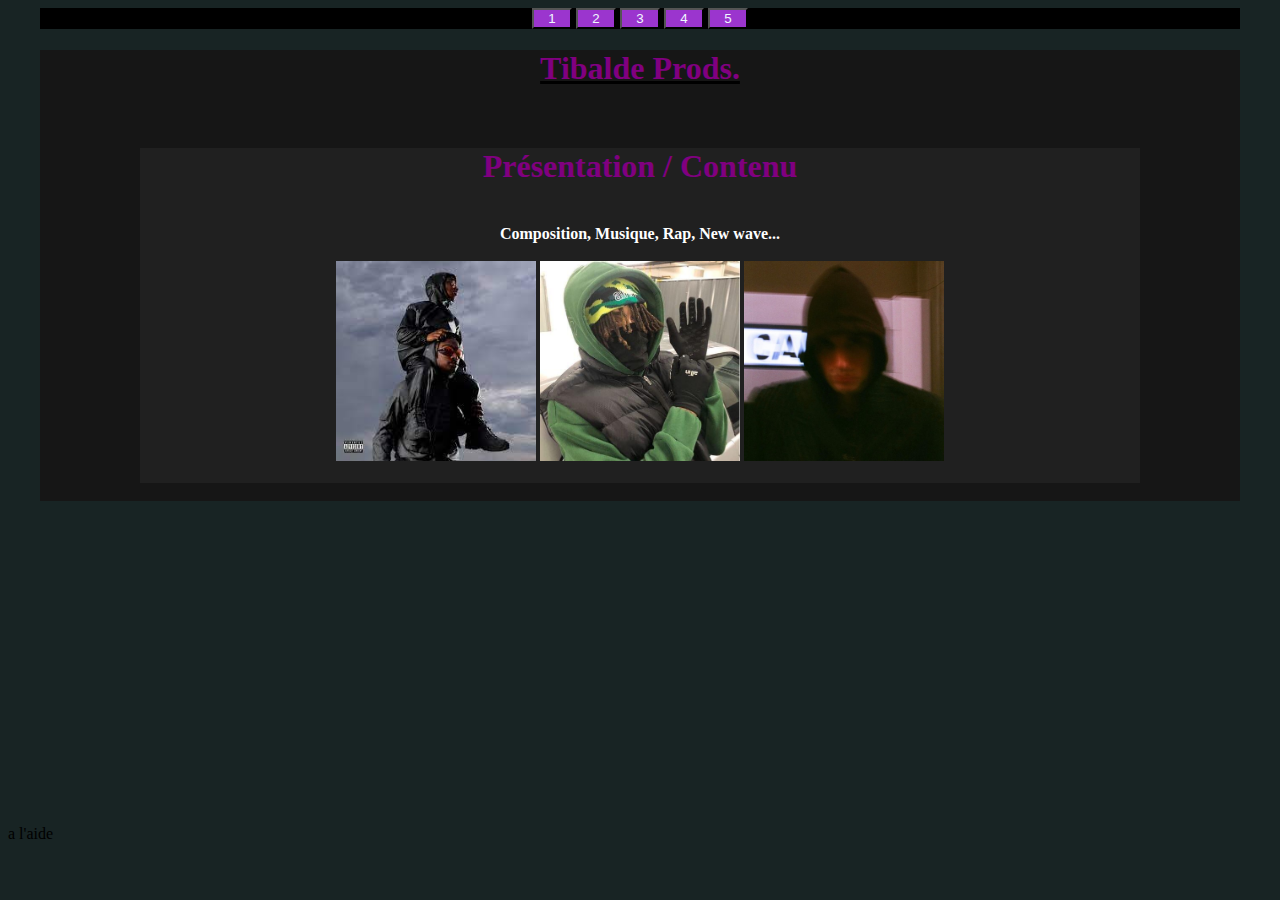
<file: index.html>
<html>
    <head>
        <title>La chaine youtube ou quoi la</title>
        <link rel="stylesheet" href="style.css">
        
    </head>

    <body>


        <div id="buttons">

            <a href = "index.html"><button>1</button></a>
            <a href = "index2.html"><button>2</button></a>
            <a href = "index3.html"><button>3</button></a>
            <a href = "index4.html"><button>4</button></a>
            <a href = "index5.html"><button>5</button></a>


        </div>

        <div id="body">
            

            <u><h1>Tibalde Prods.</h1></u>
            
            <br>
            
            <div id="body2">
                
                <h1>Présentation / Contenu</h1>

                <br>

                <h4 id="margin">Composition, Musique, Rap, New wave...</h4>

                <br>

                <div id="margin">

                <img width = "200" src="images/lafaive.jpg">
                <img width = "200" src="images/8Ruki.jpg">
                <img width = "200" src="images/serane.jpg">

                </div>
                
                <br>
    
            </div>
            
            <br>
        
        </div>

        <br>

    </body>
    <br><br><br><br><br><br><br><br><br><br><br><br><br><br><br><br><br>
    a l'aide
</html>
</file>
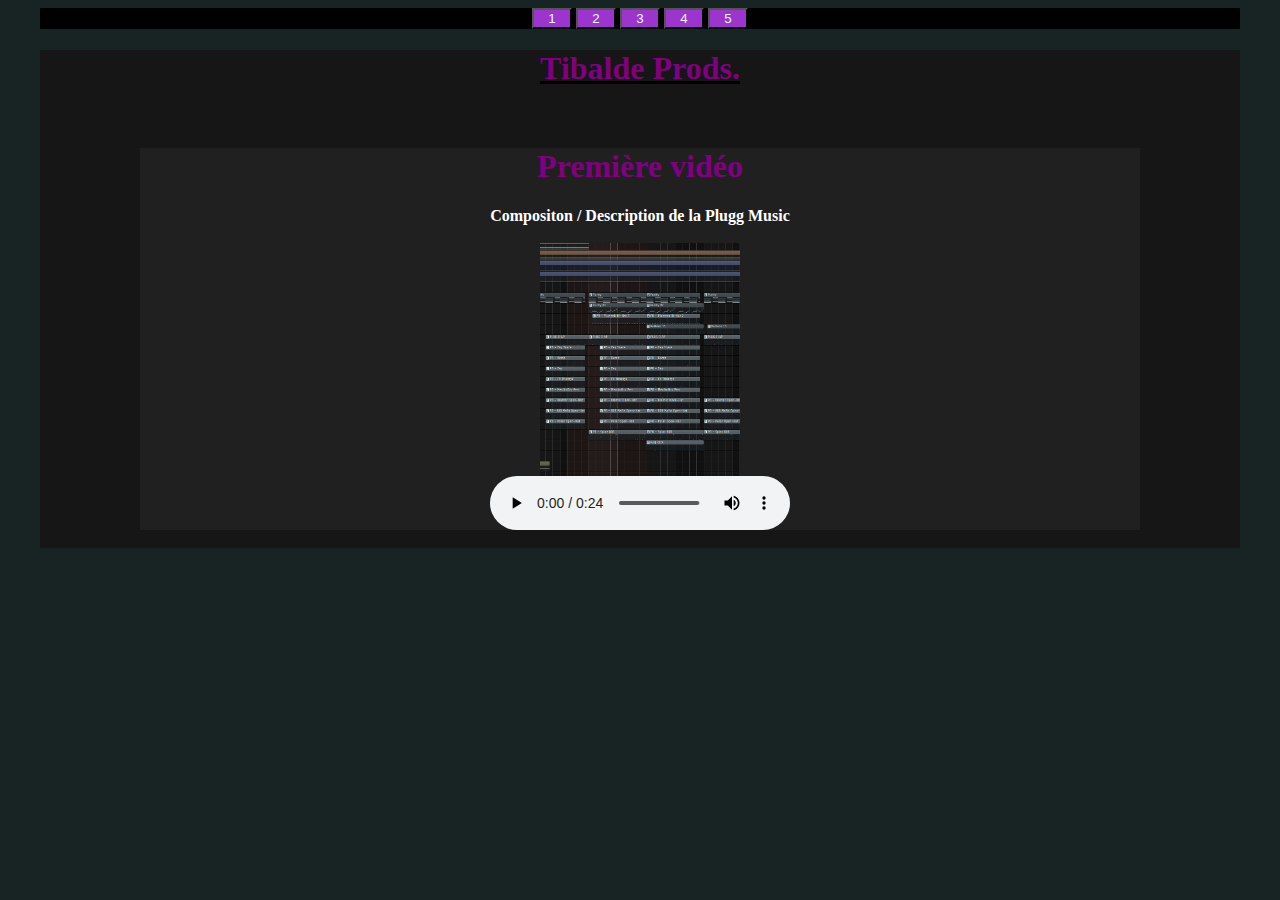
<file: index2.html>
<html>
    <head>
        <title>La chaine youtube ou quoi la</title>
        <link rel="stylesheet" href="style.css">
        
    </head>

    <body>


        <div id="buttons">

            <a href = "index.html"><button>1</button></a>
            <a href = "index2.html"><button>2</button></a>
            <a href = "index3.html"><button>3</button></a>
            <a href = "index4.html"><button>4</button></a>
            <a href = "index5.html"><button>5</button></a>


        </div>

        <div id="body">
            

            <u><h1>Tibalde Prods.</h1></u>
            
            <br>
            
            <div id="body2">
                
                <h1>Première vidéo</h1>
                
                <h4 id="margin">Compositon / Description de la Plugg Music</h4>

                <br>

                <div id="margin">

                    <img width = "200" src="images/fl.png">
                    <br>
                    <audio controls src="musik/spinz.mp3"></audio>
    
                </div>
    
            </div>
            
            <br>
        
        </div>

        <br>

    </body>
</html>
</file>
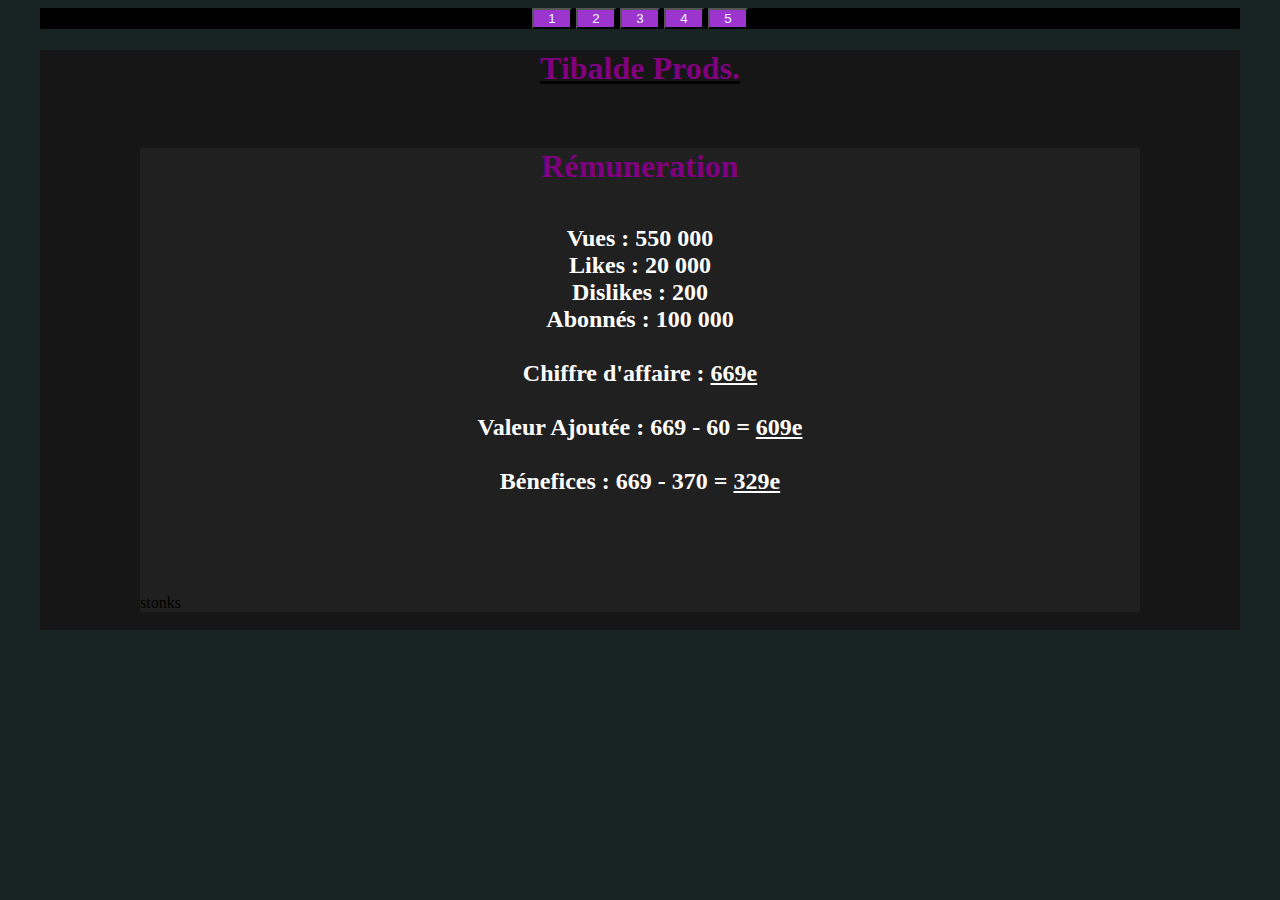
<file: index3.html>
<html>
    <head>
        <title>La chaine youtube ou quoi la</title>
        <link rel="stylesheet" href="style.css">
        
    </head>

    <body>


        <div id="buttons">

            <a href = "index.html"><button>1</button></a>
            <a href = "index2.html"><button>2</button></a>
            <a href = "index3.html"><button>3</button></a>
            <a href = "index4.html"><button>4</button></a>
            <a href = "index5.html"><button>5</button></a>


        </div>

        <div id="body">
            

            <u><h1>Tibalde Prods.</h1></u>
            
            <br>
            
            <div id="body2">
                
                <h1>Rémuneration</h1>
            
                <br>
                <h2 id = "margin">
                Vues : 550 000
                <br>
                Likes : 20 000
                <br>
                Dislikes : 200
                <br>
                Abonnés : 100 000
                <br>
                <br>
                Chiffre d'affaire : <u>669e</u>
                <br>
                <br>
                Valeur Ajoutée : 669 - 60 = <u>609e</u>
                <br>
                <br>
                Bénefices : 669 - 370 = <u>329e</u>
                <br>
                <br>



                </h2>
                
                <br>
                <br>
                <br>
                <br>
                stonks
    
            </div>
            
            <br>
        
        </div>

        <br>

    </body>
</html>
</file>
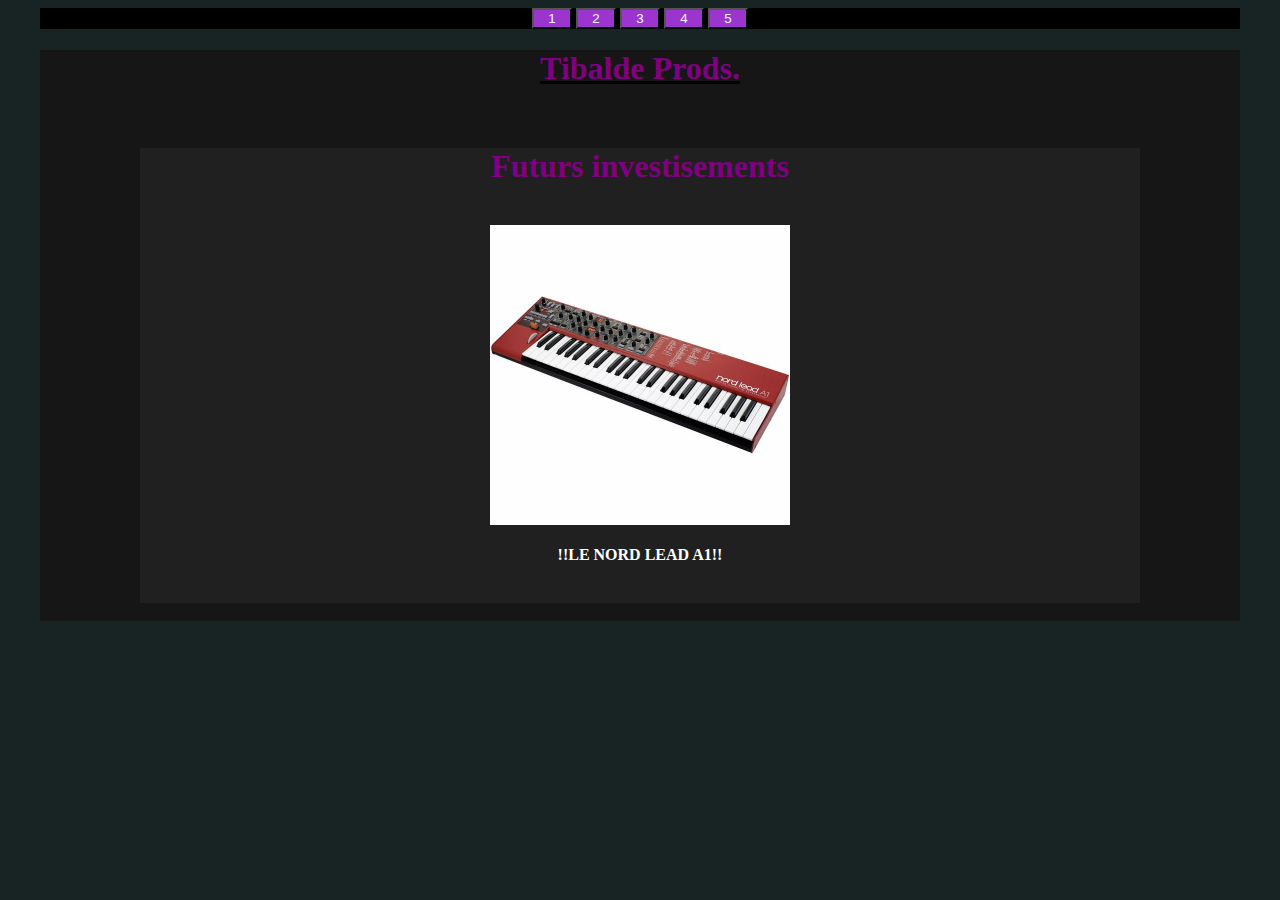
<file: index4.html>
<html>
    <head>
        <title>La chaine youtube ou quoi la</title>
        <link rel="stylesheet" href="style.css">
        
    </head>

    <body>


        <div id="buttons">

            <a href = "index.html"><button>1</button></a>
            <a href = "index2.html"><button>2</button></a>
            <a href = "index3.html"><button>3</button></a>
            <a href = "index4.html"><button>4</button></a>
            <a href = "index5.html"><button>5</button></a>


        </div>

        <div id="body">
            

            <u><h1>Tibalde Prods.</h1></u>
            
            <br>
            
            <div id="body2">
                
                <h1>Futurs investisements</h1>
                

                <br>

                <div id="margin">

                    <img width = "300" src="images/dieu.jpg">
                    <br>
                    <h4>!!LE NORD LEAD A1!!</h4>
                    <br>
    
                </div>
    
            </div>
            
            <br>
        
        </div>

        <br>

    </body>
</html>
</file>
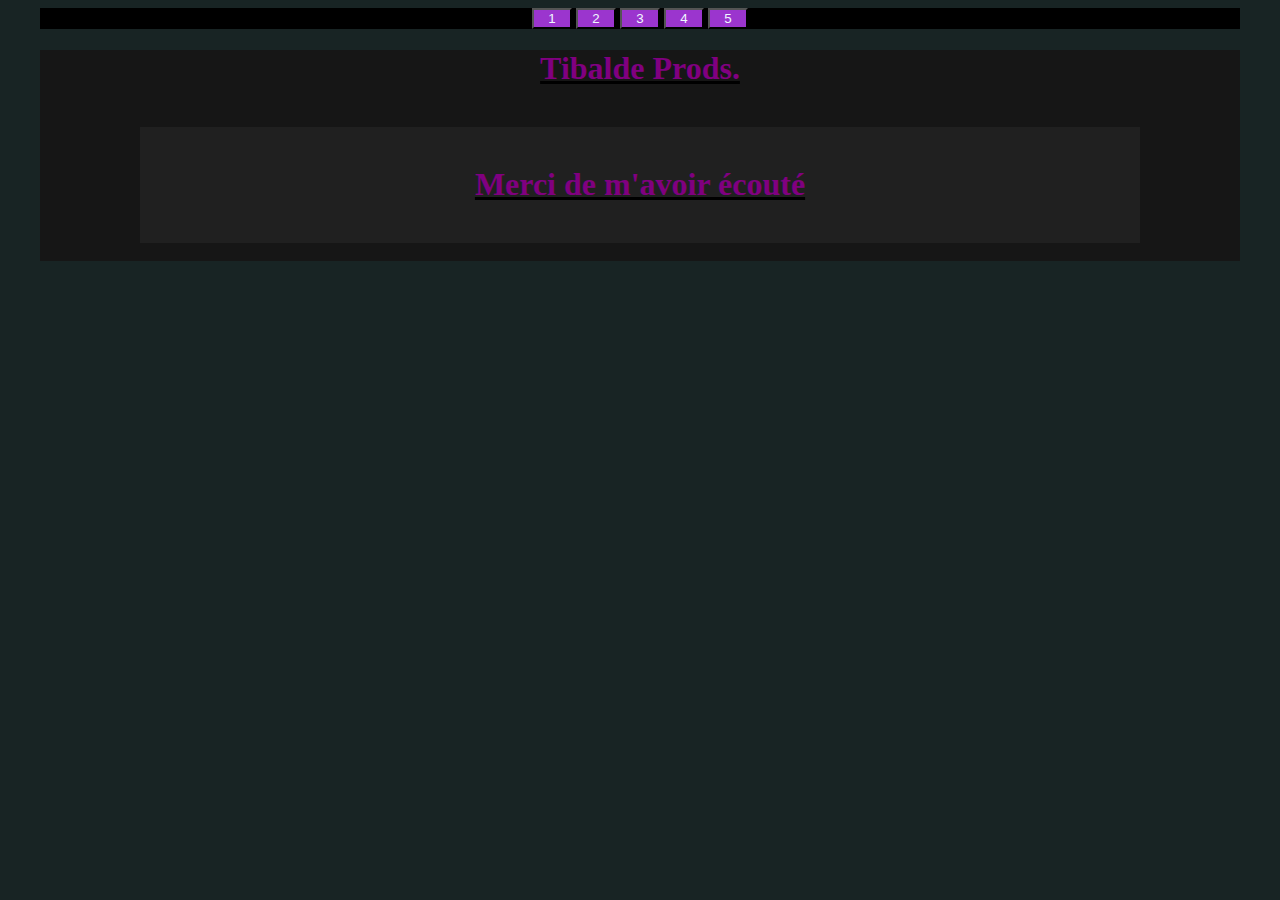
<file: index5.html>
<html>
    <head>
        <title>La chaine youtube ou quoi la</title>
        <link rel="stylesheet" href="style.css">
        
    </head>

    <body>


        <div id="buttons">

            <a href = "index.html"><button>1</button></a>
            <a href = "index2.html"><button>2</button></a>
            <a href = "index3.html"><button>3</button></a>
            <a href = "index4.html"><button>4</button></a>
            <a href = "index5.html"><button>5</button></a>


        </div>

        <div id="body">
            

            <u><h1>Tibalde Prods.</h1></u>
            
            <br>
            
            <div id="body2">

                <br>
                
                <u><h1>Merci de m'avoir écouté</h1></u>
                
                <br>
    
            </div>
            
            <br>
        
        </div>

        <br>

    </body>
</html>
</file>
<file: style.css>
body{
    background-color: rgb(24, 36, 36);
}

button{
    background-color: rgb(155, 53, 206);
    color: aliceblue;
    width: 40px;
}

#margin{
    text-align: center;
    margin: 0 auto;
}

#buttons{
    text-align: center;
    background-color: rgb(0, 0, 0);
    margin: 0 auto;
    width: 1200px;
}

#body{
    background-color: rgb(22, 22, 22);
    margin: 0 auto;
    width: 1200px;
}

#body2{
    background-color: rgb(32, 32, 32);
    margin: 0 auto;
    width: 1000px;
}

h1
{
    color : purple;
    text-align: center;
}

h2
{
    color : rgb(255, 255, 255);
}

h3
{
    color : rgb(255, 255, 255);
}

h4
{
    color : rgb(255, 255, 255);
}
</file>
